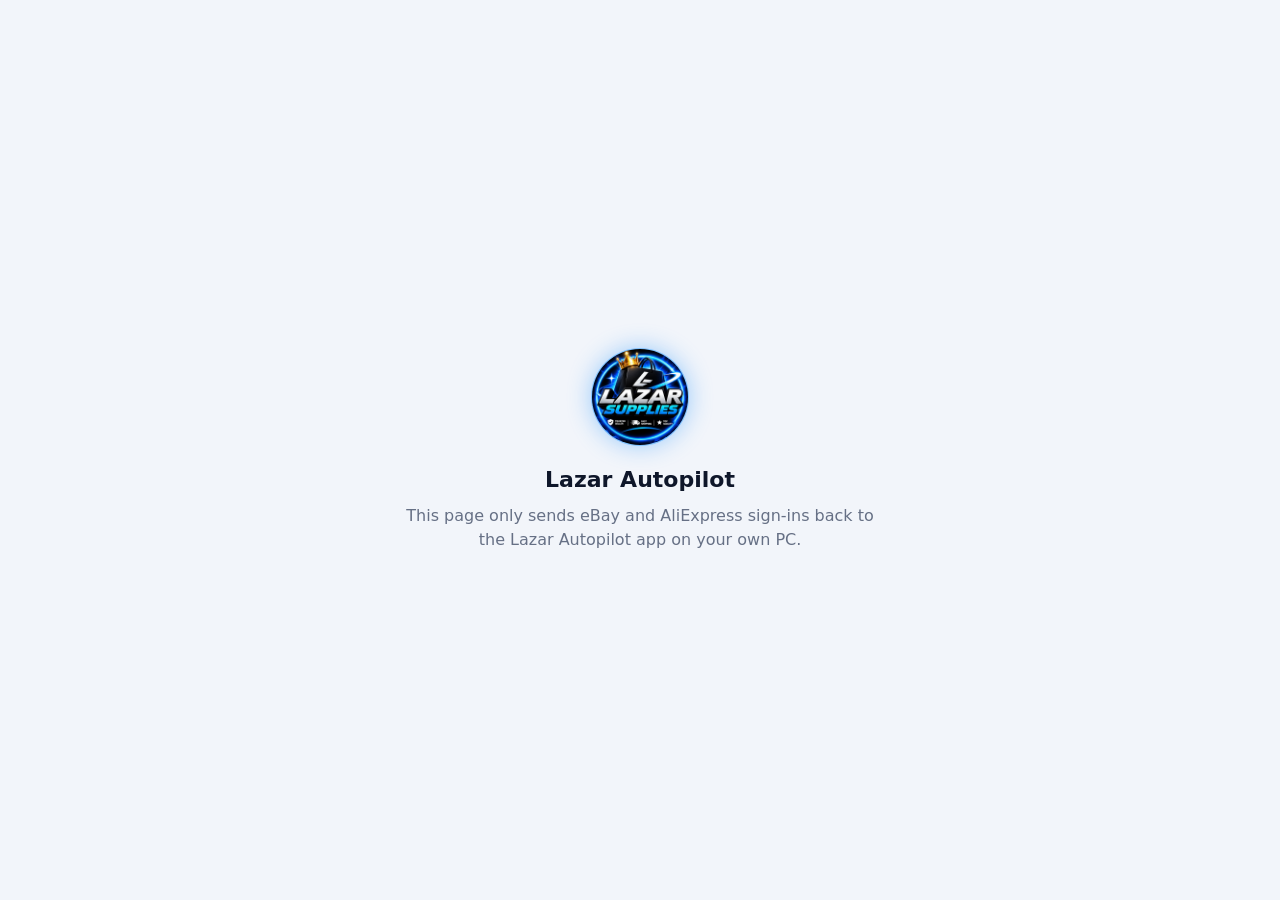
<file: index.html>
<!doctype html>
<html lang="en">
<head>
  <meta charset="utf-8">
  <meta name="viewport" content="width=device-width, initial-scale=1">
  <meta name="robots" content="noindex, nofollow">
  <title>Lazar Autopilot</title>
  <link rel="stylesheet" href="style.css">
</head>
<body>
<main>
  <img class="logo" src="logo.png" alt="Lazar Supplies" width="96" height="96">
  <h1>Lazar Autopilot</h1>
  <p>This page only sends eBay and AliExpress sign-ins back to the Lazar Autopilot app on your own PC.</p>
</main>
</body>
</html>
</file>
<file: style.css>
:root { color-scheme: light dark; --bg: #f2f5fa; --ink: #0f172a; --muted: #667085; --link: #0b6cf0; }
@media (prefers-color-scheme: dark) { :root { --bg: #03060c; --ink: #e8f0fb; --muted: #8496b2; --link: #2b9bff; } }
body { margin: 0; min-height: 100vh; display: grid; place-items: center; background: var(--bg); color: var(--ink);
       font: 16px/1.5 Inter, "Segoe UI", system-ui, sans-serif; padding: 16px; box-sizing: border-box; }
main { max-width: 480px; text-align: center; }
h1 { font-size: 22px; margin: 0 0 8px; }
p { color: var(--muted); margin: 0; }
a { color: var(--link); }
.logo { display: block; margin: 0 auto 18px; border-radius: 50%; background: #000;
        box-shadow: 0 0 0 1px rgba(43, 155, 255, .45), 0 0 24px rgba(30, 144, 255, .45); }
</file>
